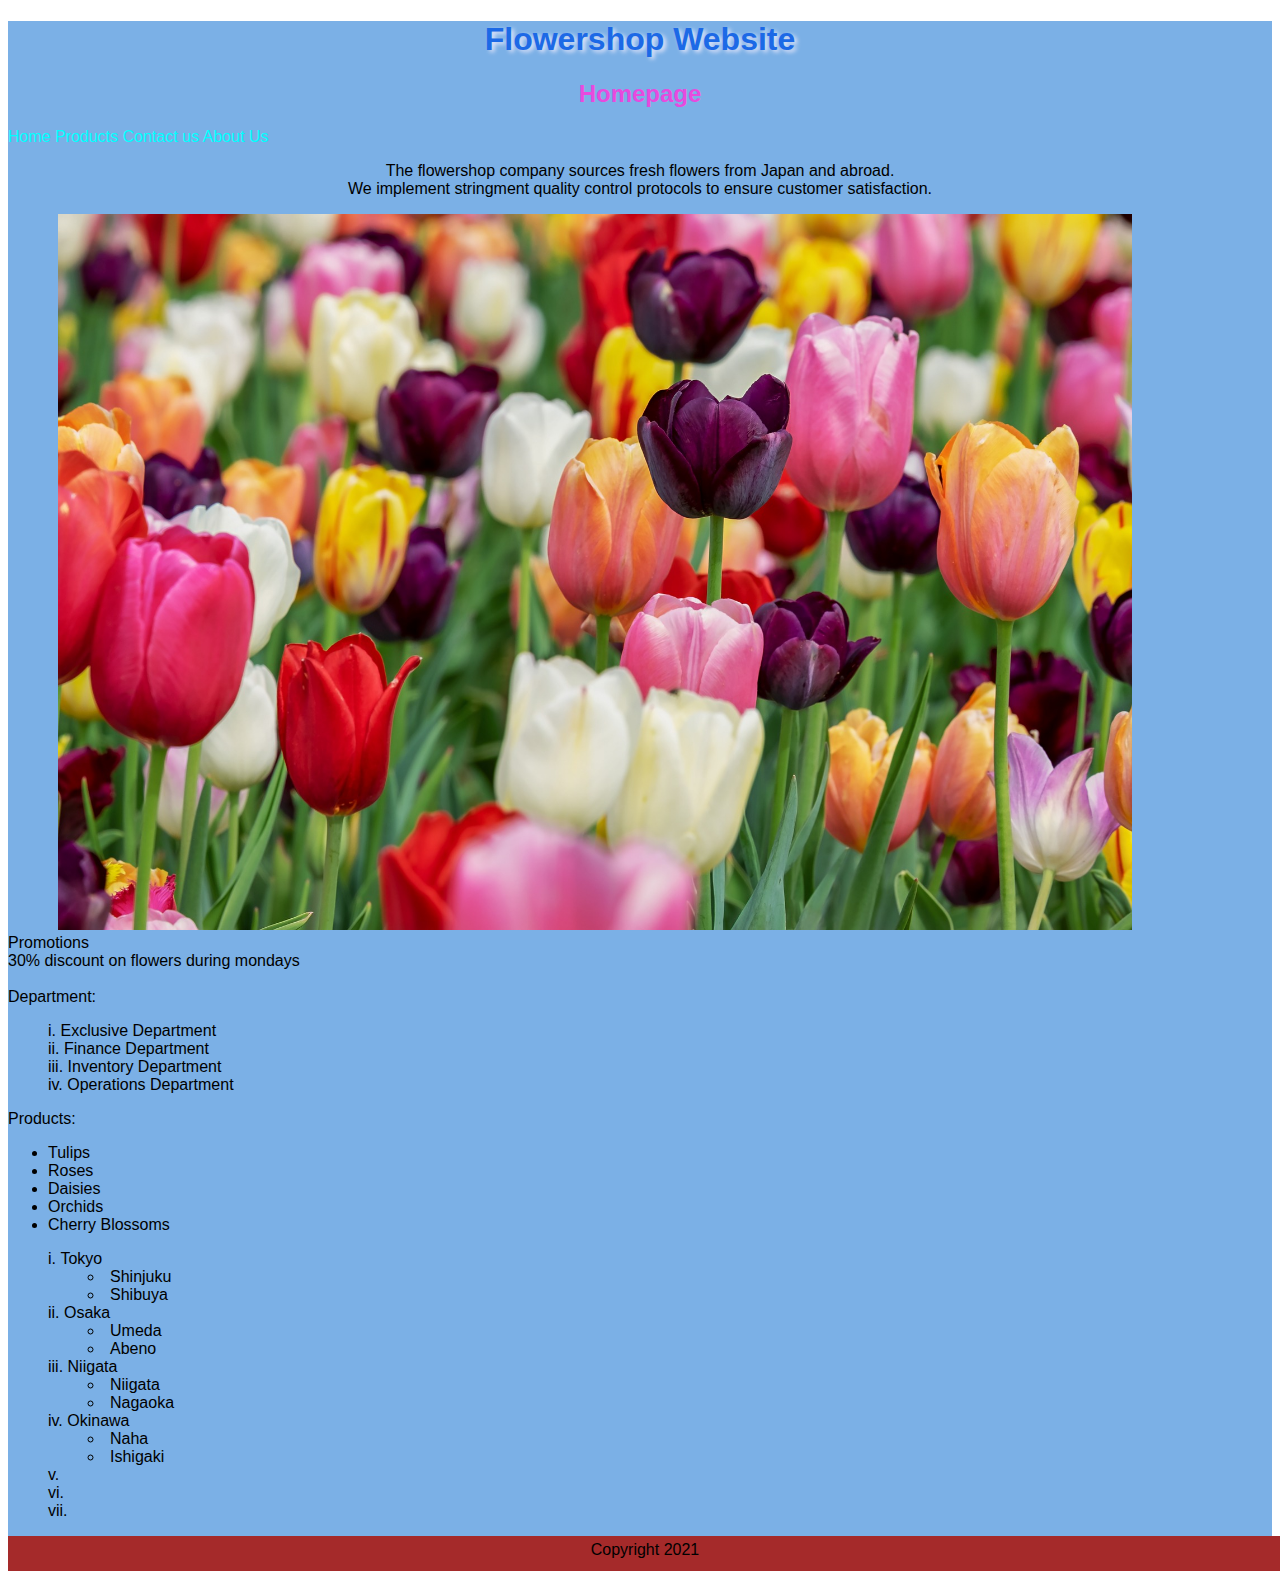
<file: index.html>
<!DOCTYPE html>
<html lang="en">
<head>
  <meta charset="UTF-8">
  <meta http-equiv="X-UA-Compatible" content="IE=edge">
  <meta name="viewport" content="width=device-width, initial-scale=1.0">
  <title>Homepage</title>
  <link rel="stylesheet" type="text/css" href="css/general.css">

</head>
<body>
<div id="container">
  <header>
    <h1 id="website_header" class="main_text" >Flowershop website</h1>

    <nav>
      <h2 id="subtitle" class=main_text >Homepage</h2>
      <a href="index.html">Home </a>
      <a href="product.html">Products</a>
      <a href="contact_us.html">Contact us</a>
      <a href="about_us.html">About Us</a>
    </nav>
  
  </header>
  
  
  
  <!-- memo -->
  <P>The flowershop company sources fresh flowers from Japan and abroad.
    <br>
    We implement stringment quality control protocols to ensure customer satisfaction.
  </P>
  <img src="img/tulip.jpg" alt="Photo of a tulip." width="85%">
  
  <div>
    Promotions<br>
    <span>30% discount on flowers during mondays</span>
  </div><br>
  Department:
  <ol>
    <li>Exclusive Department</li>
    <li>Finance Department</li>
    <li>Inventory Department</li>
    <li>Operations Department</li>
  </ol>
  Products:
  <ul>
    <li>Tulips</li>
    <li>Roses</li>
    <li>Daisies</li>
    <li>Orchids</li>
    <li>Cherry Blossoms</li>
  </ul>
  <ol>
    <li>Tokyo
      <ul>
        <li>Shinjuku</li>
        <li>Shibuya</li>
      </ul>
    </li>
    <li>Osaka
      <ul>
        <li>Umeda</li>
        <li>Abeno</li>
      </ul>
    </li>
    <li>Niigata
      <ul>
        <li>Niigata</li>
        <li>Nagaoka</li>
      </ul>
    </li>
    <li>Okinawa
      <ul>
        <li>Naha</li>
        <li>Ishigaki</li>
  
      </ul>
    </li>
    
    
    <li></li>
    <li></li>
    <li></li>
  
  </ol>
<footer>
  Copyright 2021
</footer>
</div>
</body>
</html>
</body>
</html>
</file>
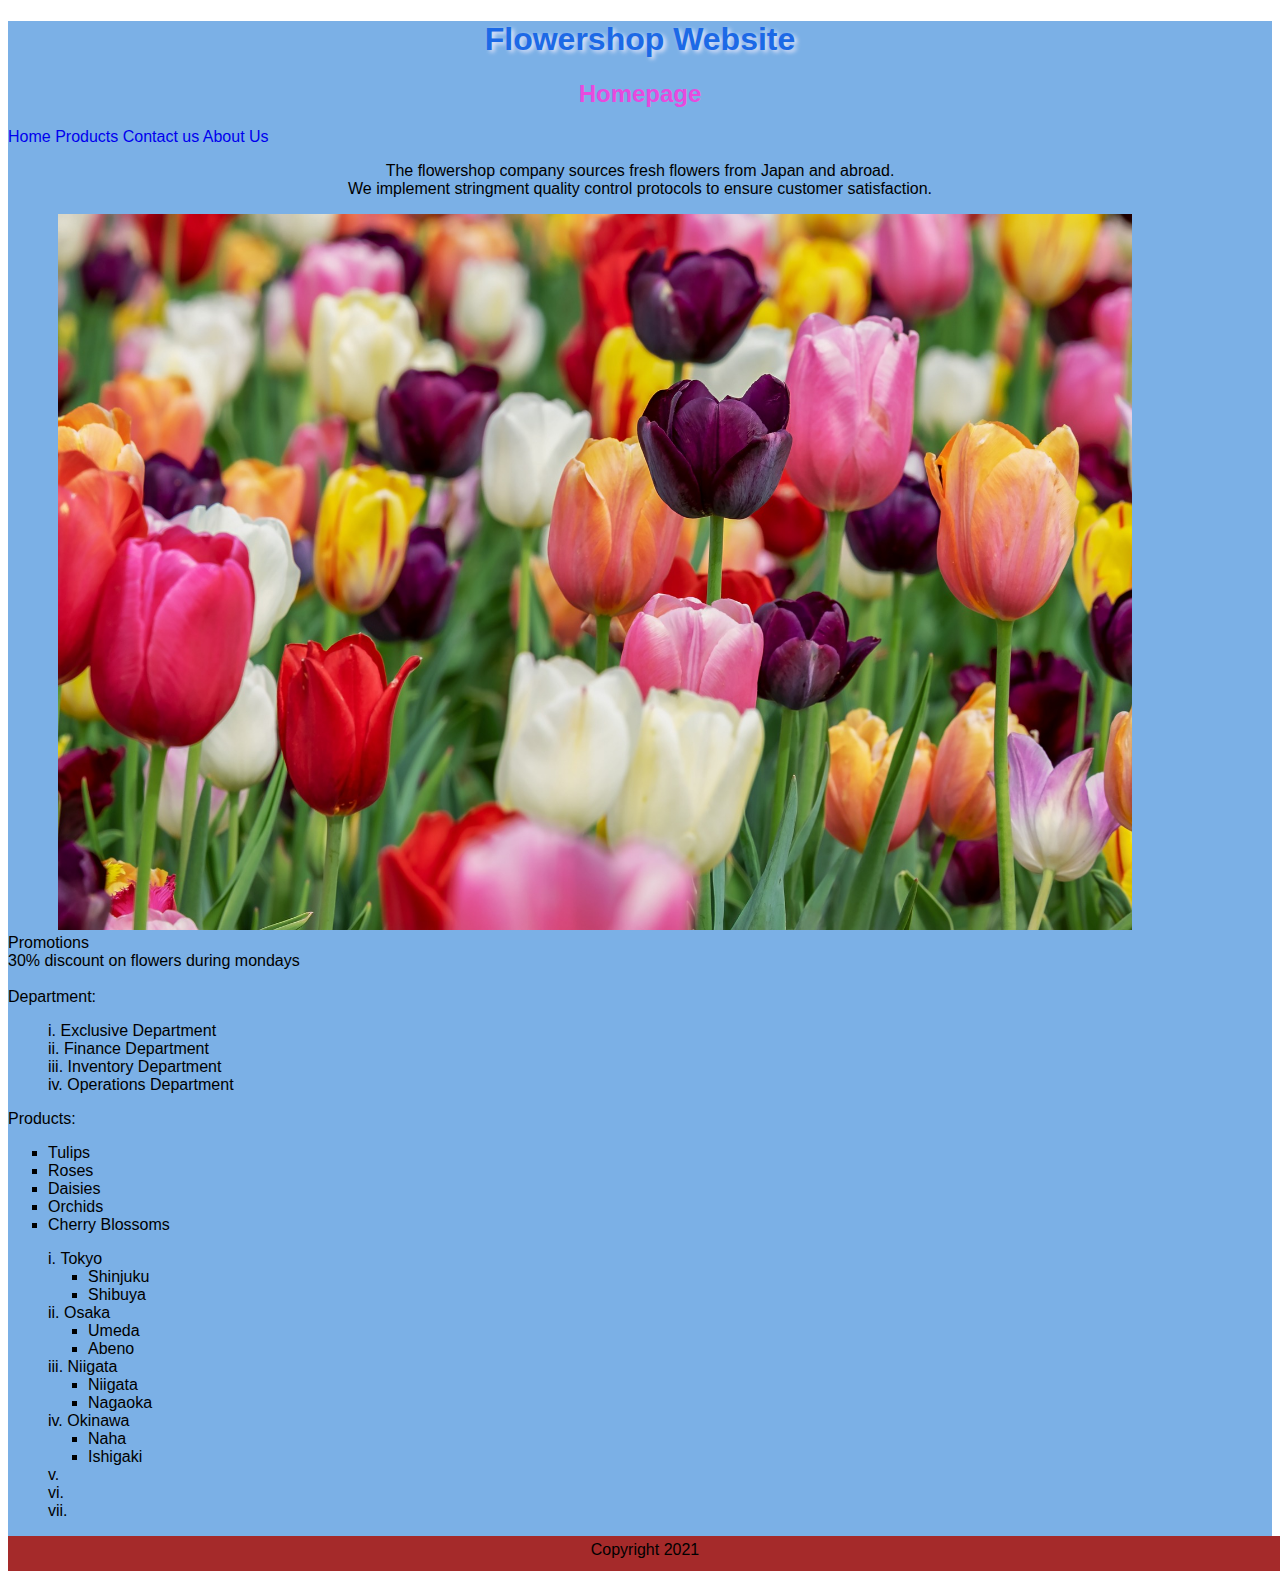
<file: img/index.html>
<!DOCTYPE html>
<html lang="en">
<head>
  <meta charset="UTF-8">
  <meta http-equiv="X-UA-Compatible" content="IE=edge">
  <meta name="viewport" content="width=device-width, initial-scale=1.0">
  <title>Homepage</title>
  <link rel="stylesheet" type="text/css" href="css/general.css">

</head>
<body>
<div id="container">
  <header>
    <h1 id="website_header" class="main_text" >Flowershop website</h1>

    <nav>
      <h2 id="subtitle" class=main_text >Homepage</h2>
      <a href="index.html">Home </a>
      <a href="product.html">Products</a>
      <a href="contact_us.html">Contact us</a>
      <a href="about_us.html">About Us</a>
    </nav>
  
  </header>
  
  
  
  <!-- memo -->
  <P>The flowershop company sources fresh flowers from Japan and abroad.
    <br>
    We implement stringment quality control protocols to ensure customer satisfaction.
  </P>
  <img src="tulip.jpg" alt="Photo of a tulip." width="85%">
  
  <div>
    Promotions<br>
    <span>30% discount on flowers during mondays</span>
  </div><br>
  Department:
  <ol>
    <li>Exclusive Department</li>
    <li>Finance Department</li>
    <li>Inventory Department</li>
    <li>Operations Department</li>
  </ol>
  Products:
  <ul>
    <li>Tulips</li>
    <li>Roses</li>
    <li>Daisies</li>
    <li>Orchids</li>
    <li>Cherry Blossoms</li>
  </ul>
  <ol>
    <li>Tokyo
      <ul>
        <li>Shinjuku</li>
        <li>Shibuya</li>
      </ul>
    </li>
    <li>Osaka
      <ul>
        <li>Umeda</li>
        <li>Abeno</li>
      </ul>
    </li>
    <li>Niigata
      <ul>
        <li>Niigata</li>
        <li>Nagaoka</li>
      </ul>
    </li>
    <li>Okinawa
      <ul>
        <li>Naha</li>
        <li>Ishigaki</li>
  
      </ul>
    </li>
    
    
    <li></li>
    <li></li>
    <li></li>
  
  </ol>
<footer>
  Copyright 2021
</footer>
</div>
</body>
</html>
</body>
</html>
</file>
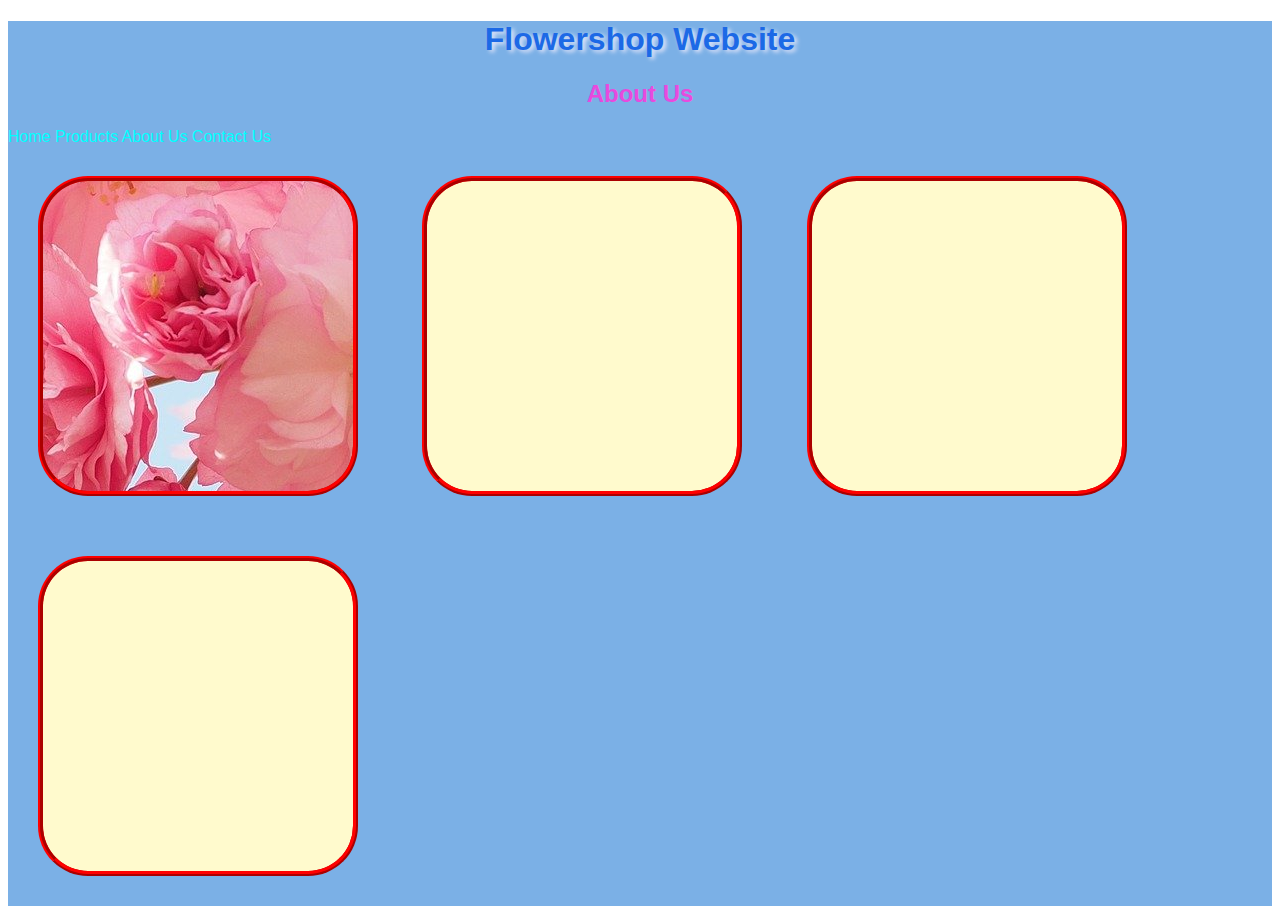
<file: about_us.html>
<!DOCTYPE html>
<html lang="en">
<head>
  <meta charset="UTF-8">
  <meta http-equiv="X-UA-Compatible" content="IE=edge">
  <meta name="viewport" content="width=device-width, initial-scale=1.0">
  <title>About Us</title>

  <link rel="stylesheet" type="text/css" href="css/general.css">
</head>
<body>
  <div id="container">
  <h1 id="website_header" class="main_text">Flowershop Website</h1>
  <h2 id="subtitle" class="main_text">About us</h2>

<a href="index.html">Home</a>
 <a href="products.html">Products</a>
 <a href="about_us.html">About Us</a>
<a href="contact_us.html">Contact Us</a>
  <br>
<div class="company_photo"id="photo1"></div>
<div class="company_photo"id="photo2"></div>
<div class="company_photo"id="photo3"></div>
<div class="company_photo"id="photo4"></div>

</div>


</body>
</html>
</file>
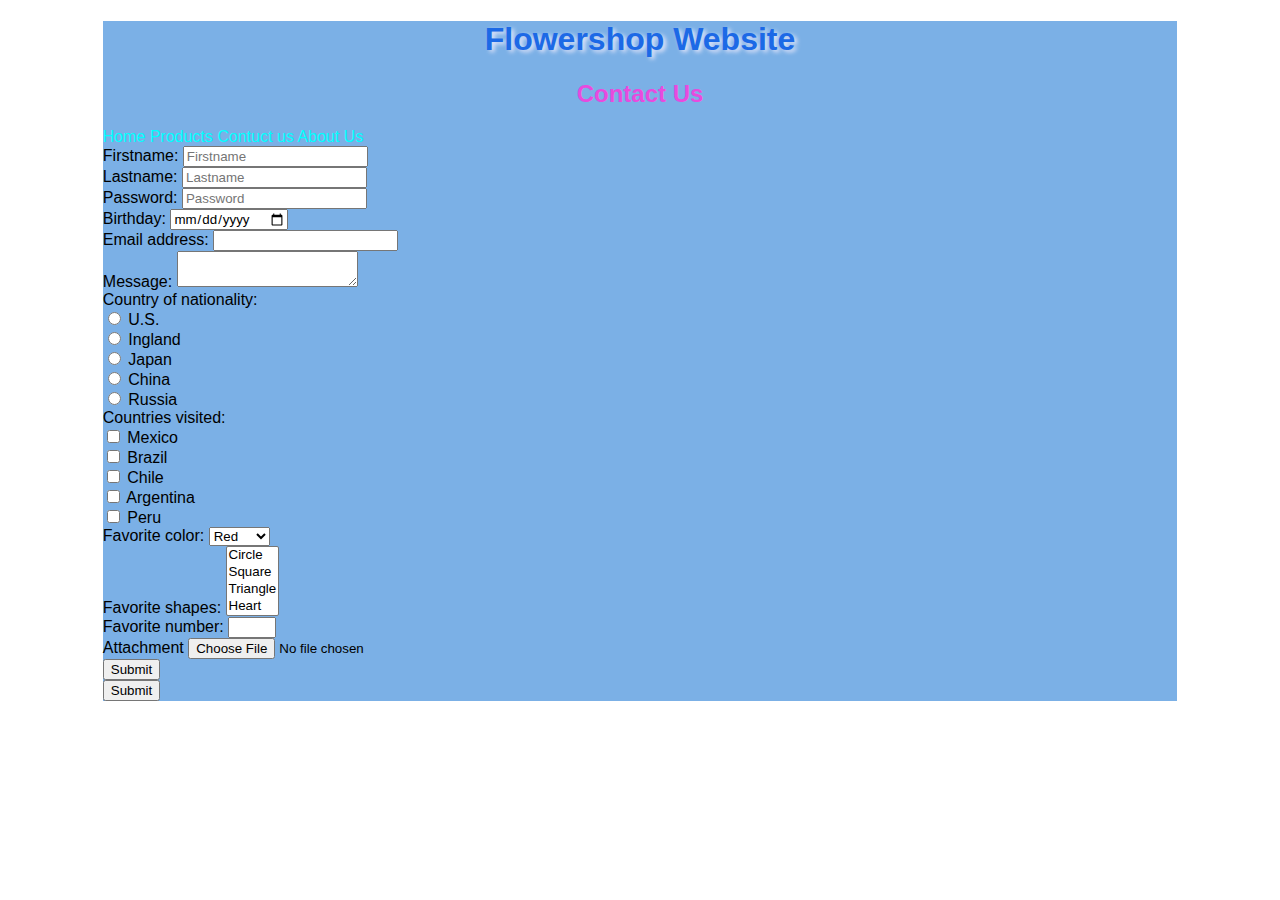
<file: contact_us.html>
<!DOCTYPE html>
<html lang="en">
<head>
  <meta charset="UTF-8">
  <meta http-equiv="X-UA-Compatible" content="IE=edge">
  <meta name="viewport" content="width=device-width, initial-scale=1.0">
  <title>Contact us</title>
  <link rel="stylesheet" type="text/css" href="css/general.css">

</head>
<body>
  <div id="container">
  <h1 id="website_header" class="main_text">Flowershop Website</h1>
<h2 id="subtitle" class=main_text>Contact Us</h2>
<a href="index.html">Home </a>
<a href="product.html">Products</a>
<a href="contact_us.html">Contuct us</a>
<a href="about_us.html">About Us</a>

<form>
  <label for="firstname">Firstname:</label>
  <input type="text" id="firstname" placeholder="Firstname" required>
  <br>
  <label for="lastname">Lastname:</label>
  <input type="text" id="lastname" placeholder="Lastname">
  <br>
  <label for="password">Password:</label>
  <input type="password" id="password" placeholder="Password">
  <br>
  <label for="birthday">Birthday: </label>
  <input type="date" id="birthday">
  <br>
  <label for="email_address">Email address:</label>
  <input type="email" id="email_address">
  <br>
  <label for="message">Message:</label>
  <textarea id="message"></textarea>
  <br>
  <label for="country_of_nationality">Country of nationality:</label>
  <br>
  <input type="radio" id="u_s" name="country_of_nationality" required>
  <label for="u_s">U.S.</label>
  <br>
  <input type="radio" id="ingland" name="country_of_nationality">
  <label for="ingland">Ingland</label>
  <br>
  <input type="radio" id="japan" name="country_of_nationality">
  <label for="japan">Japan</label>
  <br>
  <input type="radio" id="china" name="country_of_nationality">
  <label for="china">China</label>
  <br>
  <input type="radio" id="russia" name="country_of_nationality">
  <label for="russia">Russia</label>
  <br>
  <label for="countries_visited">Countries visited: </label>
  <br>
  <input type="checkbox" id="mexico">
  <label for="mexico">Mexico</label>
  <br>
  <input type="checkbox" id="brazil">
  <label for="brazil">Brazil</label>
  <br>
  <input type="checkbox" id="chile">
  <label for="chile">Chile</label>
  <br>
  <input type="checkbox" id="argentina">
  <label for="argentina">Argentina</label>
  <br>
  <input type="checkbox" id="peru">
  <label for="peru">Peru</label>
  <br>
  <label for="favorite_color">Favorite color:</label>
  <select id="favorite_color">
      <option value="red">Red</option>
      <option value="blue">Blue</option>
      <option value="yellow">Yellow</option>
      <option value="green">Green</option>
  </select>
  <br>
  <label for="favorite_shapes">Favorite shapes:</label>
  <select id="favorite_shapes" multiple>
      <option value="circle">Circle</option>
      <option value="square">Square</option>
      <option value="triangle">Triangle</option>
      <option value="heart">Heart</option>
  </select>
  <br>
  <label for="favorite_number">Favorite number: </label>
  <input type="number" id="favorite_number" min="0" max="9">
  <br>
  <label for="attachment">Attachment</label>
  <input type="file" id="attachment">
  <br>
  <button type="submit" value="submit">Submit</button>
  <br>
  <input type="button" id="custom_button" value="Submit">
  <br>

</form>


  </div>
</body>
</html>
</file>
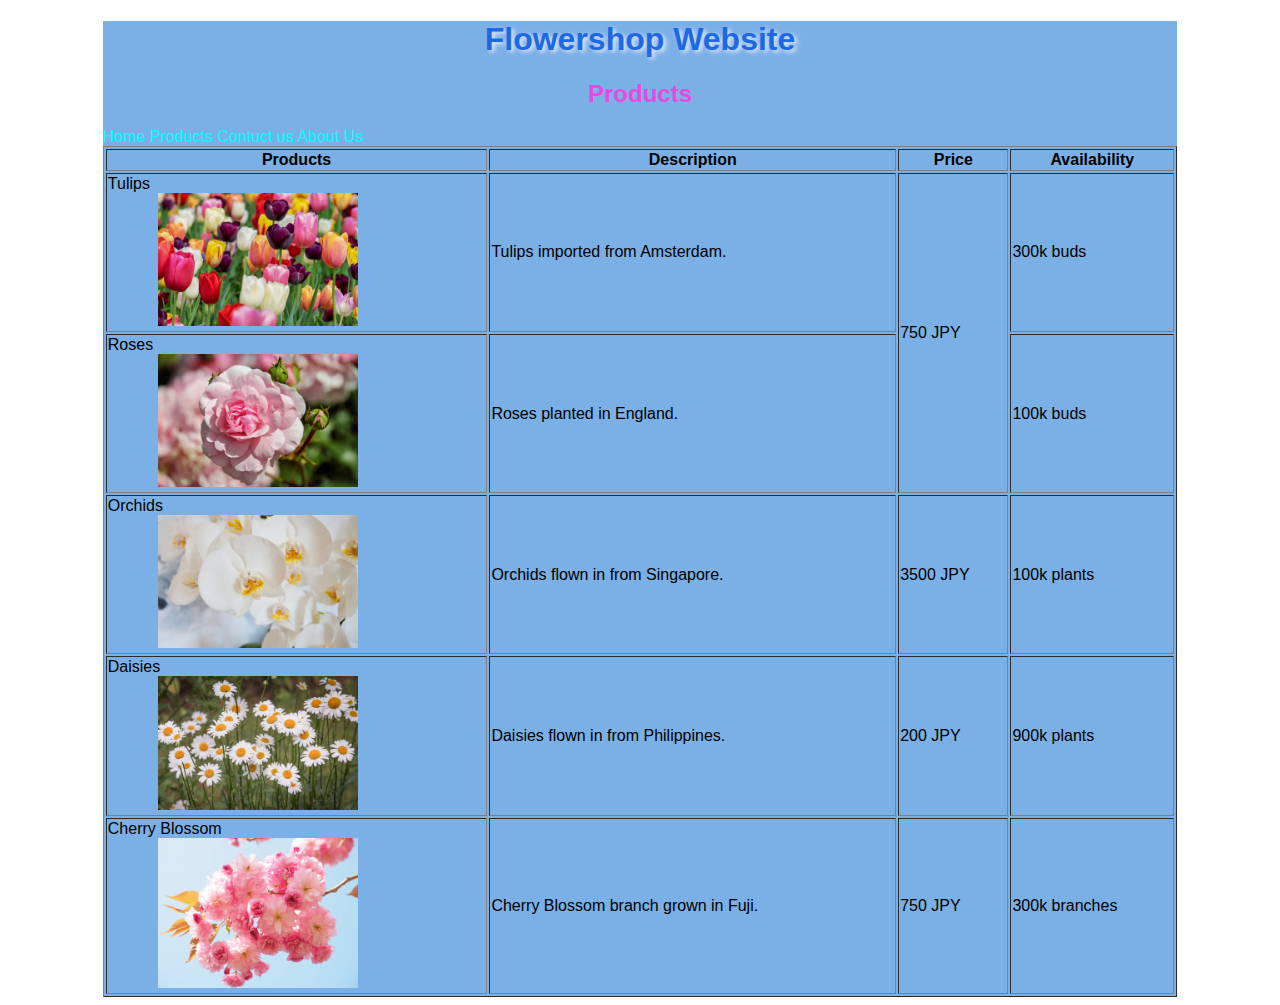
<file: product.html>
<!DOCTYPE html>
<html lang="en">
<head>
  <meta charset="UTF-8">
  <meta http-equiv="X-UA-Compatible" content="IE=edge">
  <meta name="viewport" content="width=device-width, initial-scale=1.0">
  <title>Products</title>
  <link rel="stylesheet" type="text/css" href="css/general.css">
</head>
<body>
<div id="container">
  <h1 id="website_header" class="main_text">Flowershop website</h1>
<h2 id="subtitle" class=main_text>Products</h2>
<a href="index.html">Home </a>
<a href="product.html">Products</a>
<a href="contact_us.html">Contuct us</a>
<a href="about_us.html">About Us</a>
<br>
<table border="1">
  <tr>
   <th>Products</th>
   <th>Description</th>
   <th>Price</th>
   <th>Availability</th>
  </tr>
    <td>Tulips
      <br>
      <img src="img/tulip.jpg" alt="Photo of a tulip flower." width="200px">
   </td>
   <td>Tulips imported from Amsterdam.</td>
    <td rowspan="2">750 JPY</td>
    <td>300k buds</td>
  </tr>
   <tr>
<td>Roses
  <br>
  <img src="img/rose.jpg" alt="Photo of pink rose." width="200px">
</td>
<td>Roses planted in England.</td>
 <td>100k buds</td>
</tr>
<tr>
  <td>
      Orchids
      <br>
      <img src="img/orchid.jpg" alt="Photo of orchids." width="200px">
  </td>
  <td>Orchids flown in from Singapore.</td>
  <td>3500 JPY</td>
  <td>100k plants</td>
</tr>
<tr>
  <td>
      Daisies
      <br>
      <img src="img/daisies.jpg" alt="Photo of white daisies." width="200px">
  </td>
  <td>Daisies flown in from Philippines.</td>
  <td>200 JPY</td>
  <td>900k plants</td>
</tr>
<tr>
  <td>
      Cherry Blossom
      <br>
      <img src="img/cherry-blossom.jpg" alt="Photo of cherry blossoms." width="200px">
  </td>
  <td>Cherry Blossom branch grown in Fuji.</td>
  <td>750 JPY</td>
  <td>300k branches</td>
</tr>
</table>
</div>
</body>
</html>
</file>
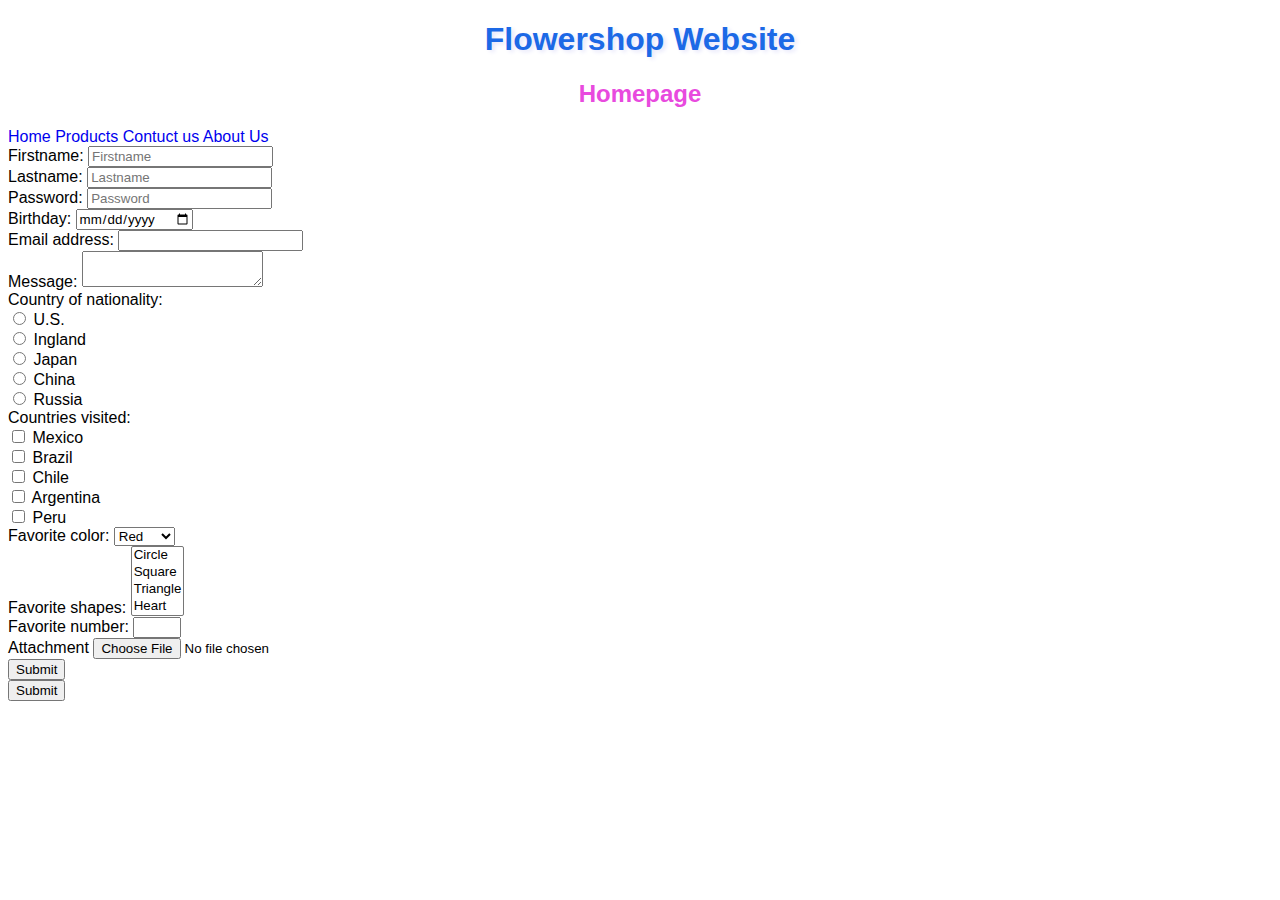
<file: img/contact_us.html>
<!DOCTYPE html>
<html lang="en">
<head>
  <meta charset="UTF-8">
  <meta http-equiv="X-UA-Compatible" content="IE=edge">
  <meta name="viewport" content="width=device-width, initial-scale=1.0">
  <title>Contact us</title>
  <link rel="stylesheet" type="text/css" href="css/general.css">

</head>
<body>
  <h1 id="website_header" class="main_text">Flowershop Website</h1>
<h2 id="subtitle"
class=main_text>Homepage</h2>
<a href="index.html">Home </a>
<a href="product.html">Products</a>
<a href="contact_us.html">Contuct us</a>
<a href="about_us.html">About Us</a>

<form>
  <label for="firstname">Firstname:</label>
  <input type="text" id="firstname" placeholder="Firstname" required>
  <br>
  <label for="lastname">Lastname:</label>
  <input type="text" id="lastname" placeholder="Lastname">
  <br>
  <label for="password">Password:</label>
  <input type="password" id="password" placeholder="Password">
  <br>
  <label for="birthday">Birthday: </label>
  <input type="date" id="birthday">
  <br>
  <label for="email_address">Email address:</label>
  <input type="email" id="email_address">
  <br>
  <label for="message">Message:</label>
  <textarea id="message"></textarea>
  <br>
  <label for="country_of_nationality">Country of nationality:</label>
  <br>
  <input type="radio" id="u_s" name="country_of_nationality" required>
  <label for="u_s">U.S.</label>
  <br>
  <input type="radio" id="ingland" name="country_of_nationality">
  <label for="ingland">Ingland</label>
  <br>
  <input type="radio" id="japan" name="country_of_nationality">
  <label for="japan">Japan</label>
  <br>
  <input type="radio" id="china" name="country_of_nationality">
  <label for="china">China</label>
  <br>
  <input type="radio" id="russia" name="country_of_nationality">
  <label for="russia">Russia</label>
  <br>
  <label for="countries_visited">Countries visited: </label>
  <br>
  <input type="checkbox" id="mexico">
  <label for="mexico">Mexico</label>
  <br>
  <input type="checkbox" id="brazil">
  <label for="brazil">Brazil</label>
  <br>
  <input type="checkbox" id="chile">
  <label for="chile">Chile</label>
  <br>
  <input type="checkbox" id="argentina">
  <label for="argentina">Argentina</label>
  <br>
  <input type="checkbox" id="peru">
  <label for="peru">Peru</label>
  <br>
  <label for="favorite_color">Favorite color:</label>
  <select id="favorite_color">
      <option value="red">Red</option>
      <option value="blue">Blue</option>
      <option value="yellow">Yellow</option>
      <option value="green">Green</option>
  </select>
  <br>
  <label for="favorite_shapes">Favorite shapes:</label>
  <select id="favorite_shapes" multiple>
      <option value="circle">Circle</option>
      <option value="square">Square</option>
      <option value="triangle">Triangle</option>
      <option value="heart">Heart</option>
  </select>
  <br>
  <label for="favorite_number">Favorite number: </label>
  <input type="number" id="favorite_number" min="0" max="9">
  <br>
  <label for="attachment">Attachment</label>
  <input type="file" id="attachment">
  <br>
  <button type="submit" value="submit">Submit</button>
  <br>
  <input type="button" id="custom_button" value="Submit">
  <br>

</form>


  
</body>
</html>
</file>
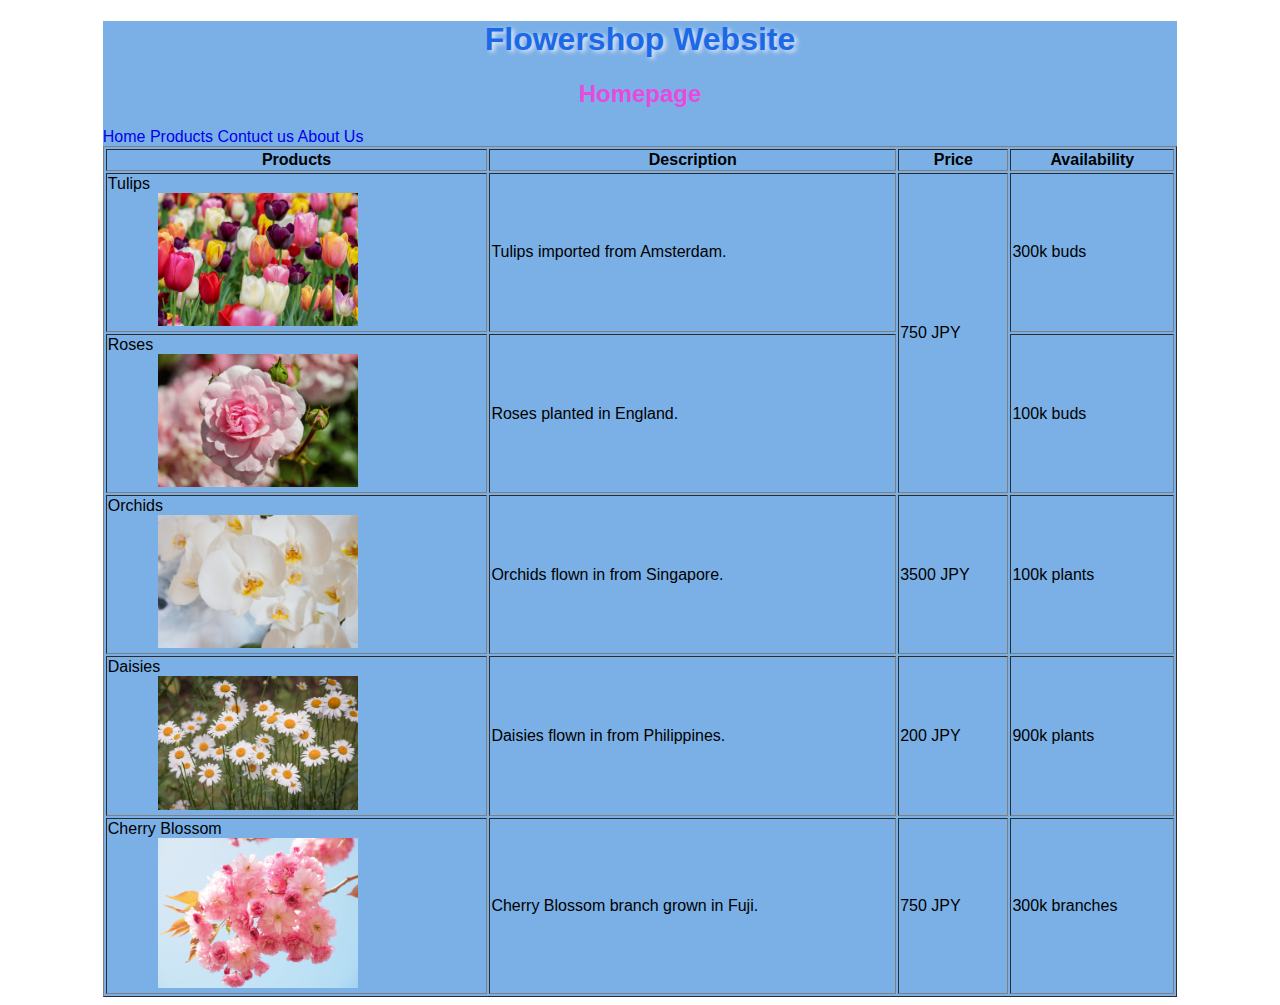
<file: img/product.html>
<!DOCTYPE html>
<html lang="en">
<head>
  <meta charset="UTF-8">
  <meta http-equiv="X-UA-Compatible" content="IE=edge">
  <meta name="viewport" content="width=device-width, initial-scale=1.0">
  <title>Products</title>
  <link rel="stylesheet" type="text/css" href="css/general.css">
</head>
<body>
<div id="container">
  <h1 id="website_header" class="main_text">Flowershop website</h1>
<h2 id="subtitle" class=main_text>Homepage</h2>
<a href="index.html">Home </a>
<a href="product.html">Products</a>
<a href="contact_us.html">Contuct us</a>
<a href="about_us.html">About Us</a>
<br>
<table border="1">
  <tr>
   <th>Products</th>
   <th>Description</th>
   <th>Price</th>
   <th>Availability</th>
  </tr>
    <td>Tulips
      <br>
      <img src="tulip.jpg" alt="Photo of a tulip flower." width="200px">
   </td>
   <td>Tulips imported from Amsterdam.</td>
    <td rowspan="2">750 JPY</td>
    <td>300k buds</td>
  </tr>
   <tr>
<td>Roses
  <br>
  <img src="rose.jpg" alt="Photo of pink rose." width="200px">
</td>
<td>Roses planted in England.</td>
 <td>100k buds</td>
</tr>
<tr>
  <td>
      Orchids
      <br>
      <img src="orchid.jpg" alt="Photo of orchids." width="200px">
  </td>
  <td>Orchids flown in from Singapore.</td>
  <td>3500 JPY</td>
  <td>100k plants</td>
</tr>
<tr>
  <td>
      Daisies
      <br>
      <img src="daisies.jpg" alt="Photo of white daisies." width="200px">
  </td>
  <td>Daisies flown in from Philippines.</td>
  <td>200 JPY</td>
  <td>900k plants</td>
</tr>
<tr>
  <td>
      Cherry Blossom
      <br>
      <img src="cherry-blossom.jpg" alt="Photo of cherry blossoms." width="200px">
  </td>
  <td>Cherry Blossom branch grown in Fuji.</td>
  <td>750 JPY</td>
  <td>300k branches</td>
</tr>
</table>
</div>
</body>
</html>
</file>
<file: css/general.css>
*{
  font-family:Verdana, Tahoma, sans-serif
}


.main_text{

  text-align: center;
  font-weight: bold;
  font-style: inherit;
  text-transform:capitalize;
  
  /* text-indent: 20px; */
  /* letter-spacing: 5px; */
  /* word-spacing: 5px; */
}

p{
  text-align: center;
}

img{
  margin-left: 50px;
}

#website_header{
  color:#1c69e6;
  text-shadow:3px 2px 4px lavender;
}

#subtitle{
  color:rgb(232,74,222)
}

a:hover{
  background-color: rgb(204, 99, 99);
}

input:active{
  background-color:yellow;
}

a:visited, a{
  color:aqua !important;
}



ol{
  list-style-type: lower-roman;
  list-style-position: inside;
  
}

.company_photo{
  background-color: lemonchiffon;
  width: 250px;
  height: 250px;
  margin:30px;
  padding:30px;
  border:5px ridge red;
  border-radius: 50px;
  overflow: hidden;
  box-sizing: initial;
  box-shadow: lightcoral;
  display: inline-block;
  vertical-align: middle;
}

footer{
  text-align: center;
  background-color: brown;
  width: 100%;
  height: 25px;
  vertical-align: middle;
  padding: 5px;
}





#photo1{
  background: url("../img/cherry-blossom.jpg") pink no-repeat center center;
}



#container{
  width:85%;
  margin:auto;
  min-width: fit-content;
  background-color: rgb(123, 176, 230);
}

table{margin:auto;
  width:100%;
  /* empty-cells: hide; */
/* border-spacing: 20px 5px; */
/* border-collapse: collapse;
 */
}


a{
  text-decoration: none;
}
</file>
<file: img/css/general.css>
*{
  font-family:Verdana, Tahoma, sans-serif
}


.main_text{

  text-align: center;
  font-weight: bold;
  font-style: inherit;
  text-transform:capitalize;
  
  /* text-indent: 20px; */
  /* letter-spacing: 5px; */
  /* word-spacing: 5px; */
}

p{text-align: center;}
img{margin-left: 50px;}

#website_header{
  color:#1c69e6;
  text-shadow:3px 2px 4px lavender;
}

#subtitle{
color:rgb(232,74,222)
}

a:hover{
  background-color: rgb(204, 99, 99);
}

input:active{
background-color:yellow;
}

a:visited{
  color:aqua
}

ul{
  /* list-style-type: square; */
list-style: url() square outside;
}

ol{
  list-style-type: lower-roman;
  list-style-position: inside;
  
}

.company_photo{
  background-color: lemonchiffon;
  width:50px;
  height: 100px;
  margin:50px;
  padding:30px;
  border:5px ridge red;
  border-radius: 50px;
  overflow: hidden;
  box-sizing: initial;
  box-shadow: lightcoral;
  display: inline-block;
  vertical-align: middle;
}

footer{
  text-align: center;
  background-color: brown;
  width: 100%;
  height: 25px;
  vertical-align: middle;
  padding: 5px;
}





#photo1{
  background: url("../img/cherry-blossom.jpg") pink no-repeat center center;
}



#container{
  width:85%;
  margin:auto;
  min-width: fit-content;
  background-color: rgb(123, 176, 230);
}

table{margin:auto;
  width:100%;
  /* empty-cells: hide; */
/* border-spacing: 20px 5px; */
/* border-collapse: collapse;
 */
}


a{
  text-decoration: none;
}
</file>
